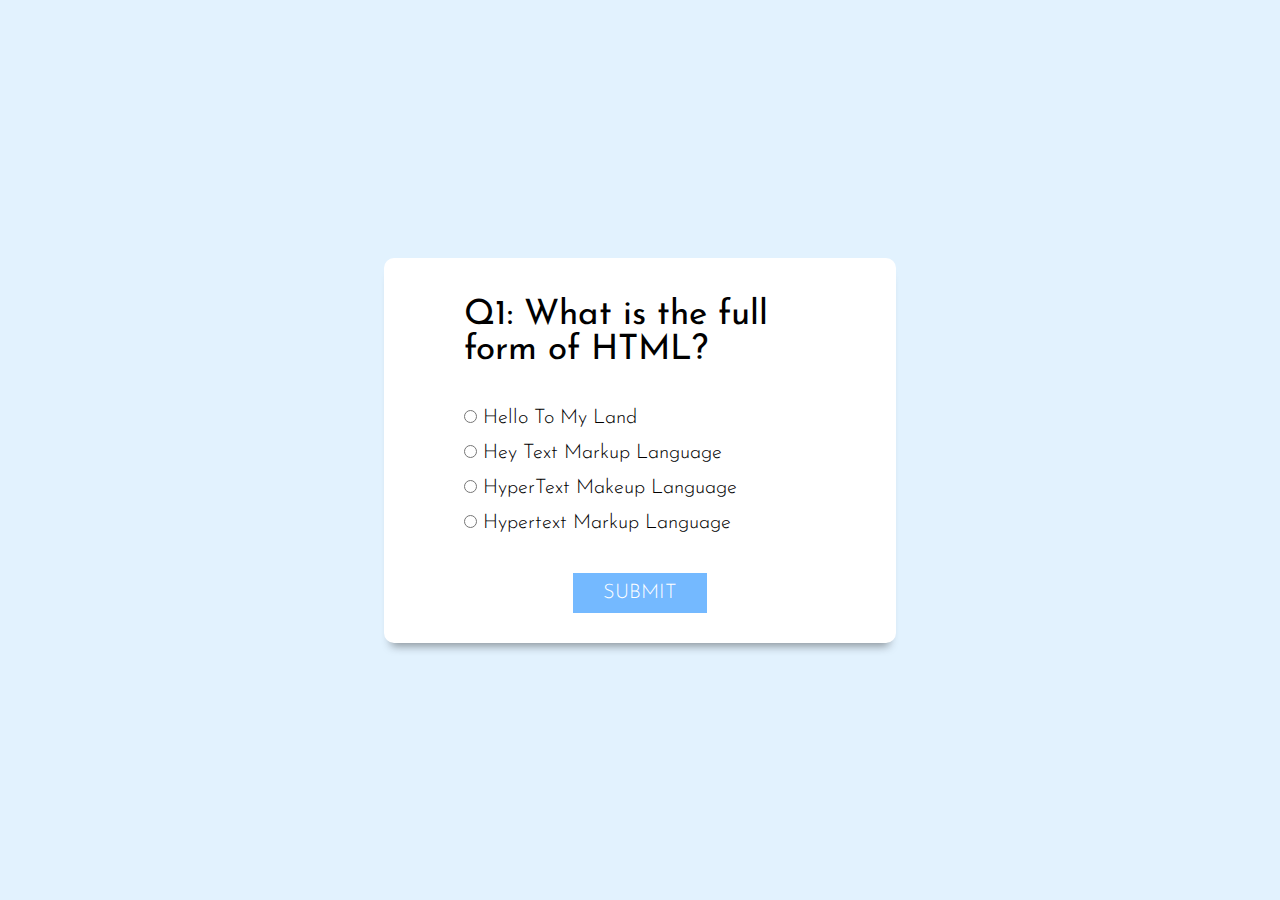
<file: Quiz/index.html>
<!DOCTYPE html>
<html lang="en">
<head>
    <meta charset="UTF-8">
    <meta http-equiv="X-UA-Compatible" content="IE=edge">
    <meta name="viewport" content="width=device-width, initial-scale=1.0">
    <title>Quiz Website</title>
    <link rel="stylesheet" href="style.css">
</head>
<body>
    <div class="main-div">
        <div class="inner-div">
            <h2 class="question">Question comes here</h2>
                <ul>
                    <li>
                        <input type="radio" name="answer" id="ans1" class="answer">
                        <label for="ans1" id="option1">Answer</label>
                    </li>

                    <li>
                        <input type="radio" name="answer" id="ans2" class="answer">
                        <label for="ans2" id="option2">Answer</label>
                    </li>

                    <li>
                        <input type="radio" name="answer" id="ans3" class="answer">
                        <label for="ans3" id="option3">Answer</label>
                    </li>

                    <li>
                        <input type="radio" name="answer" id="ans4" class="answer">
                        <label for="ans4" id="option4">Answer</label>
                    </li>
                   
                </ul>
                <button id="submit">Submit</button>
               <div id="showScore" class="scoreArea"></div>
        </div>
    </div>
    <script src="script.js"></script>
</body>
</html>
</file>
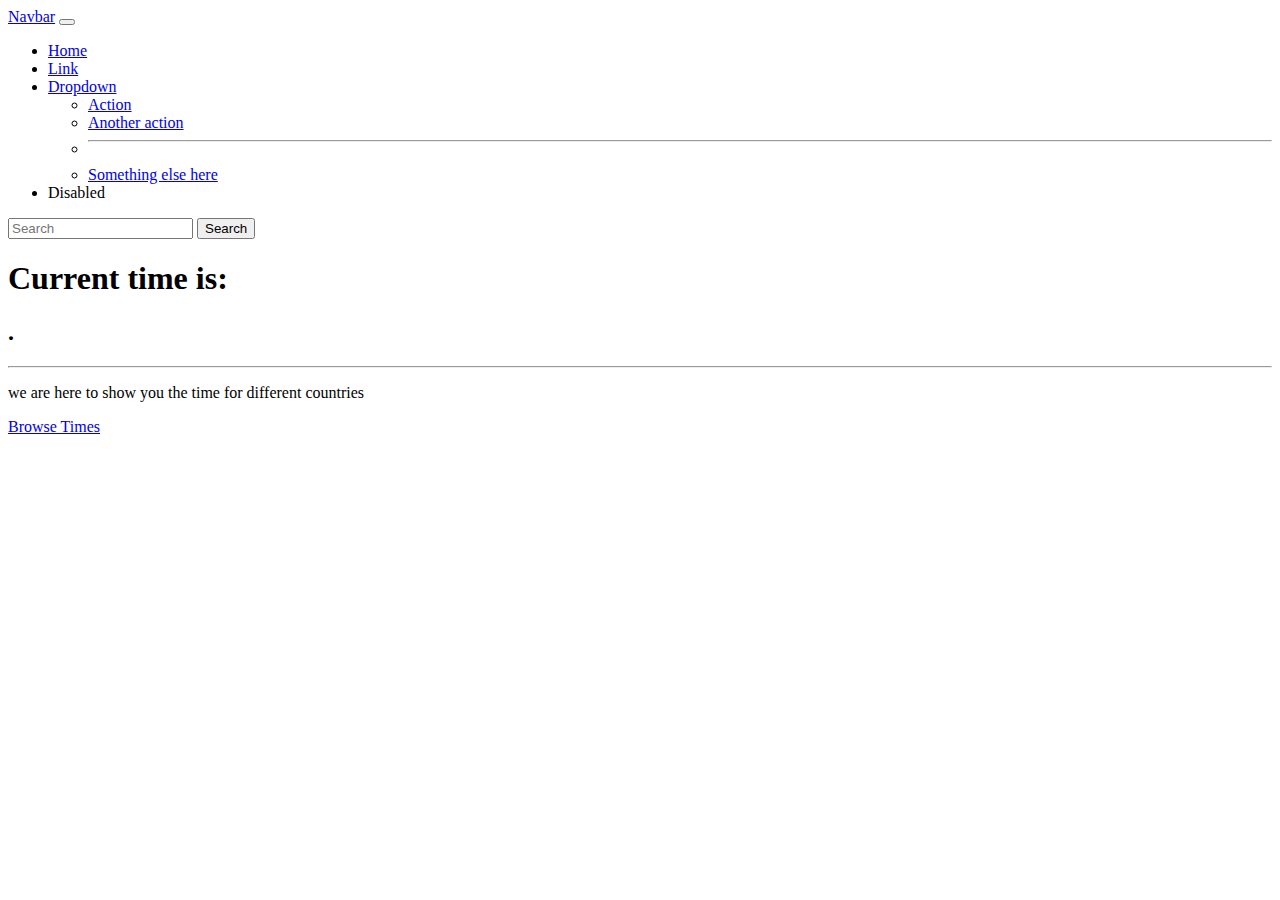
<file: Digital Clock/Digital Clock.html>
<!doctype html>
<html lang="en">
  <head>
    <!-- Required meta tags -->
    <meta charset="utf-8">
    <meta name="viewport" content="width=device-width, initial-scale=1">

    <!-- Bootstrap CSS -->
    <link href="https://cdn.jsdelivr.net/npm/bootstrap@5.1.3/dist/css/bootstrap.min.css" rel="stylesheet" integrity="sha384-1BmE4kWBq78iYhFldvKuhfTAU6auU8tT94WrHftjDbrCEXSU1oBoqyl2QvZ6jIW3" crossorigin="anonymous">

    <title>Hello, world!</title>
    <script>
      let a;
      let date;
      let time;
      const options = {wekday: 'long',year:'numeric',month:'long',day:'numeric'};
      setInterval(()=>{
          a = new Date();
        date = a.toLocaleDateString(undefined,options);
        time = a.getHours() + ':' + a.getMinutes() + ':' + a.getSeconds();
        document.getElementById('time').innerHTML = time + "<br> on " + date;
      },1000);  
    </script>
  </head>
  <body>
    <nav class="navbar navbar-expand-lg navbar-light bg-light">
        <div class="container-fluid">
          <a class="navbar-brand" href="#">Navbar</a>
          <button class="navbar-toggler" type="button" data-bs-toggle="collapse" data-bs-target="#navbarSupportedContent" aria-controls="navbarSupportedContent" aria-expanded="false" aria-label="Toggle navigation">
            <span class="navbar-toggler-icon"></span>
          </button>
          <div class="collapse navbar-collapse" id="navbarSupportedContent">
            <ul class="navbar-nav me-auto mb-2 mb-lg-0">
              <li class="nav-item">
                <a class="nav-link active" aria-current="page" href="#">Home</a>
              </li>
              <li class="nav-item">
                <a class="nav-link" href="#">Link</a>
              </li>
              <li class="nav-item dropdown">
                <a class="nav-link dropdown-toggle" href="#" id="navbarDropdown" role="button" data-bs-toggle="dropdown" aria-expanded="false">
                  Dropdown
                </a>
                <ul class="dropdown-menu" aria-labelledby="navbarDropdown">
                  <li><a class="dropdown-item" href="#">Action</a></li>
                  <li><a class="dropdown-item" href="#">Another action</a></li>
                  <li><hr class="dropdown-divider"></li>
                  <li><a class="dropdown-item" href="#">Something else here</a></li>
                </ul>
              </li>
              <li class="nav-item">
                <a class="nav-link disabled">Disabled</a>
              </li>
            </ul>
            <form class="d-flex">
              <input class="form-control me-2" type="search" placeholder="Search" aria-label="Search">
              <button class="btn btn-outline-success" type="submit">Search</button>
            </form>
          </div>
        </div>
      </nav>
      <div class="container my-4">
      <div class="jumbotron">
        <h1 class="display-4">Current time is: <span id="time"></span></h1>
        <h2 class="lead">.</h2>
        <hr class="my-4">
        <p>we are here to show you the time for different countries</p>
        <a class="btn btn-primary btn-lg" href="#" role="button">Browse Times</a>
      </div>
      </div>

    <!-- Optional JavaScript; choose one of the two! -->

    <!-- Option 1: Bootstrap Bundle with Popper -->
    <script src="https://cdn.jsdelivr.net/npm/bootstrap@5.1.3/dist/js/bootstrap.bundle.min.js" integrity="sha384-ka7Sk0Gln4gmtz2MlQnikT1wXgYsOg+OMhuP+IlRH9sENBO0LRn5q+8nbTov4+1p" crossorigin="anonymous"></script>

    <!-- Option 2: Separate Popper and Bootstrap JS -->
    <!--
    <script src="https://cdn.jsdelivr.net/npm/@popperjs/core@2.10.2/dist/umd/popper.min.js" integrity="sha384-7+zCNj/IqJ95wo16oMtfsKbZ9ccEh31eOz1HGyDuCQ6wgnyJNSYdrPa03rtR1zdB" crossorigin="anonymous"></script>
    <script src="https://cdn.jsdelivr.net/npm/bootstrap@5.1.3/dist/js/bootstrap.min.js" integrity="sha384-QJHtvGhmr9XOIpI6YVutG+2QOK9T+ZnN4kzFN1RtK3zEFEIsxhlmWl5/YESvpZ13" crossorigin="anonymous"></script>
    -->
  </body>
</html>
</file>
<file: Quiz/style.css>
@import url('https://fonts.googleapis.com/css2?family=Josefin+Sans&family=Radio+Canada&family=Roboto:wght@300;400&display=swap');
*{
    margin: 0;
    padding: 0;
    font-family: 'Josefin Sans', sans-serif;
    box-sizing: border-box;
    font-weight: 300;
}

html{
    font-size: 62.5%;
}

.main-div{
    width: 100vw;
    min-height: 100vh;
    display: grid;
    place-items: center;
    background-color: hsl(206, 92%, 94%);
}

.inner-div{
    width: 40vw;
    background-color: #fff;
    padding: 3rem 8rem;
    border-radius: 1rem;
    box-shadow: 0 1rem 1rem -0.7rem rgba(0, 0, 0, 0.4);
}

.inner-div h2{
    font-size: 3.5rem;
    font-weight: 400;
    margin: 1rem 0 4rem 0;
}

.inner-div li{
    font-size: 2rem;
    margin-top: 1.5rem;
    list-style: none;
}

input{
    cursor: pointer;
}

#submit, .btn{
    padding: 1rem 3rem;
    outline: none;
    font-size: 2rem;
    font-size: 400;
    display: block;
    margin: auto;
    border: none;
    text-transform: uppercase;
    color: #fff;
    background-color: #74b9ff;
    margin-top: 4rem;
}

#submit:hover{
    background-color: #0984e3;
}

#showScore{
    background-color: #dfe6e9;
    margin-top: 3rem;
    padding: 3rem 4rem;
    box-shadow: 0 1rem 1rem -0.7rem rgba(0, 0, 0, 0.4);
}

#showScore h3{
    font-size: 3rem;
    text-align: center;
}

#showScore .btn{
    margin-top: 2rem;
    background-color: #55efc4;
    color: #2d3436;
}

#showScore .btn:hover{
    background-color: #00b894;
    color: #fff;
}

.scoreArea{
    display: none;
}
</file>
